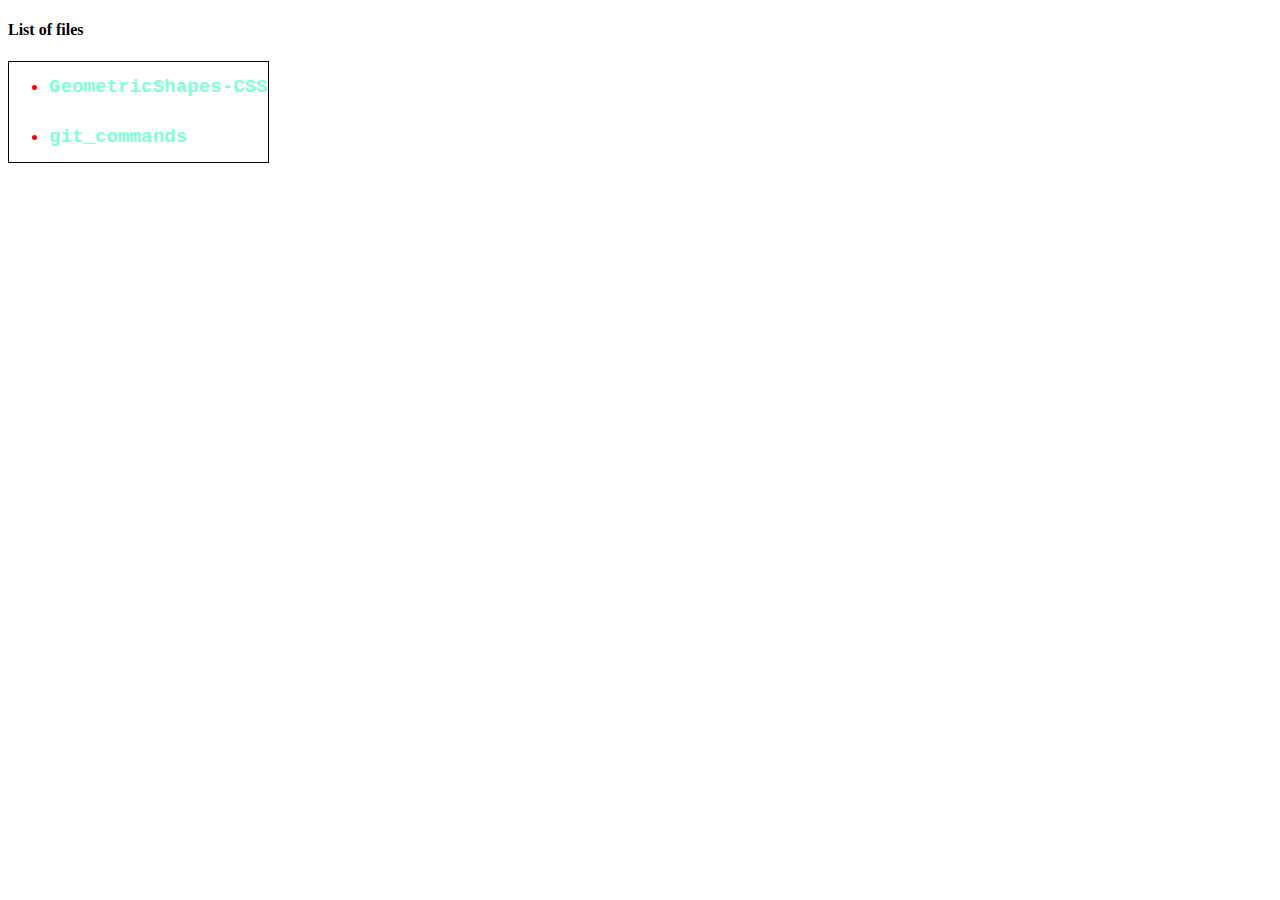
<file: index.html>
<!DOCTYPE html>
<html lang="en">
<head>
    <meta charset="UTF-8">
    <meta http-equiv="X-UA-Compatible" content="IE=edge">
    <meta name="viewport" content="width=device-width, initial-scale=1.0">
    <title>lets start</title>
    <link rel="stylesheet"href="style.css">
</head>
<body>
    <h4>List of files</h4>
    <ul>
        <li><a href="GeometricShapes-CSS/index.html">GeometricShapes-CSS</a></li>
        <li><a href="git_commands/index.html">git_commands</a></li>
    </ul>
</body>
</html>
</file>
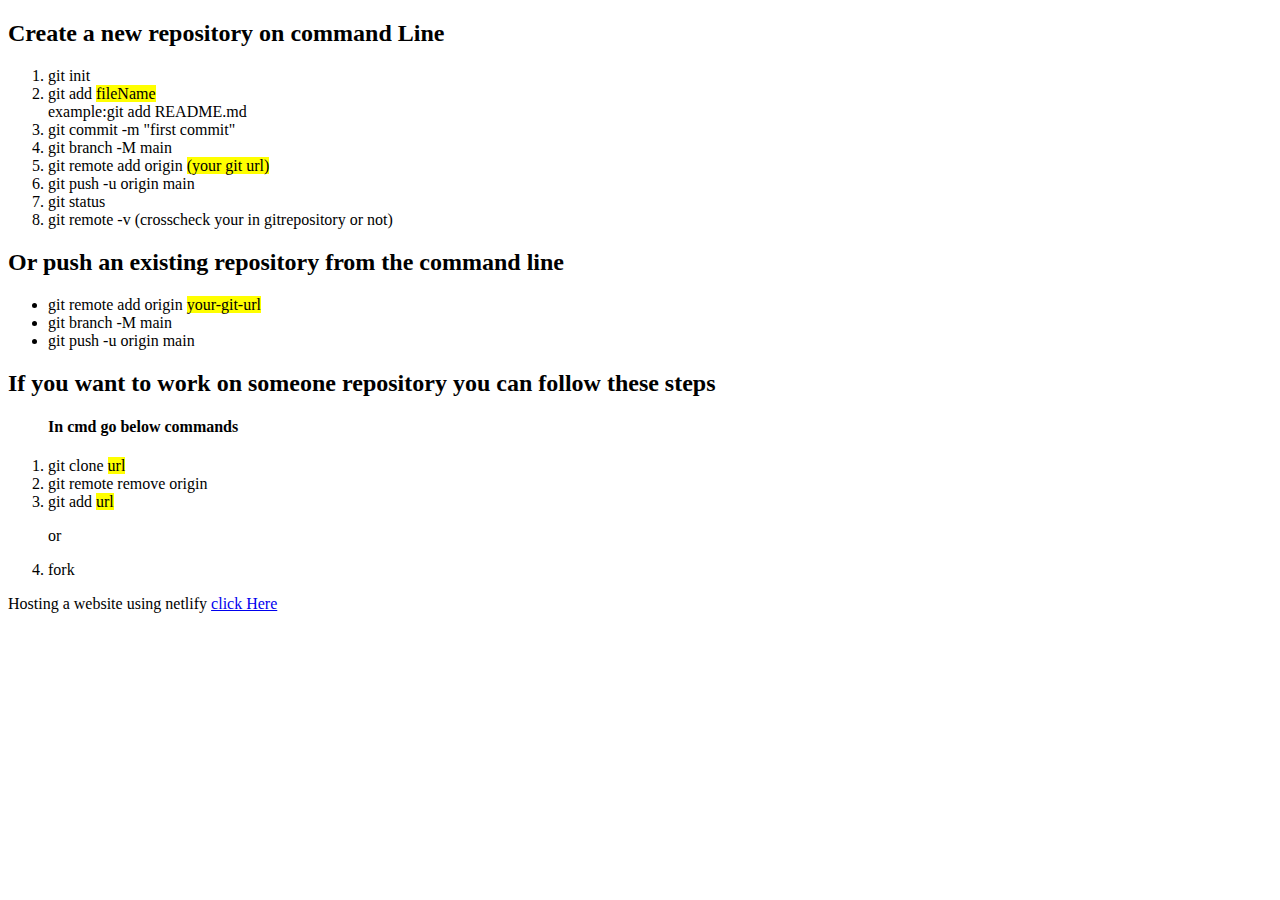
<file: git_commands/index.html>
<!DOCTYPE html>
<html lang="en">
<head>
    <meta charset="UTF-8">
    <meta http-equiv="X-UA-Compatible" content="IE=edge">
    <meta name="viewport" content="width=device-width, initial-scale=1.0">
    <title>Git_commands</title>
</head>
<body>
    <div class="container"id="">
        <h2>Create a new repository on command Line</h2>
        <ol>
        <li>git init</li>
        <li>git add <mark>fileName</mark><br>
            example:git add README.md
        </li>
        <li>git commit -m "first commit"</li>
        <li>git branch -M main</li>
        <li>git remote add origin <mark>(your git url)</mark></li>
        <li>git push -u origin main</li>
        <li>git status</li>
        <li>git remote -v (crosscheck your in gitrepository or not)</li>
        </ol>
    </div>
    <div class="container" id="">
        <h2>Or push an existing repository from the command line</h2>
        <ul>
            <li>git remote add origin <mark>your-git-url</mark></li>
            <li>git branch -M main</li>
            <li>git push -u origin main</li>
        </ul>
    </div>
    <div class="container"id="">
        <h2>If you want to work on someone repository you can follow these steps</h2>
        <ol>
        <h4>In cmd  go below commands</h4>
            <li>git clone <mark>url</mark> </li>
            <li>git remote remove  origin</li>
            <li>git add <mark>url</mark></li>
            <p>or</p>
            <li>fork </li>
        </ol>
    </div>
    <footer>
        Hosting a website using netlify <a href="./create_url.html">click Here</a>
    </footer>
</body>
</html>
</file>
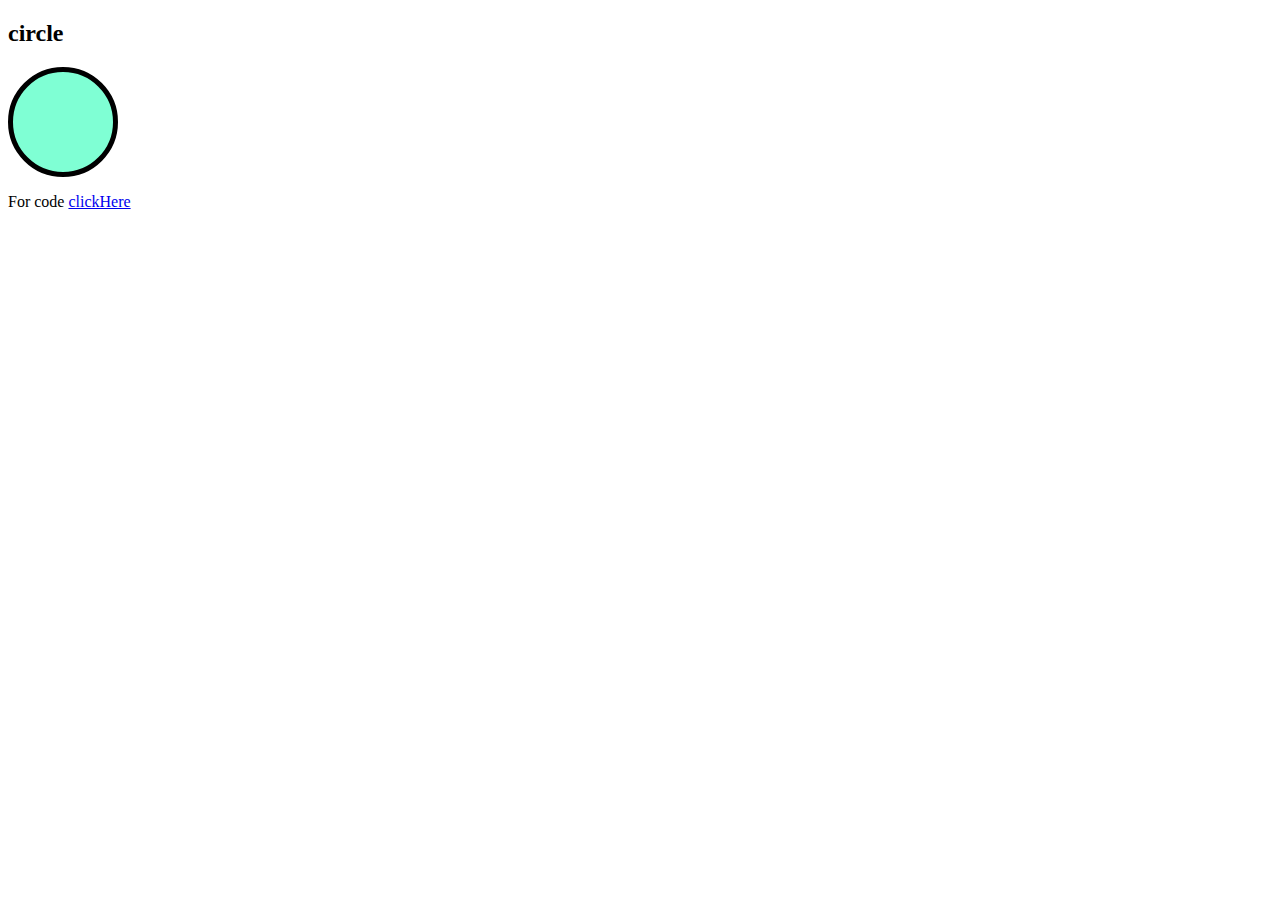
<file: GeometricShapes-CSS/circle/index.html>
<!DOCTYPE html>
<html lang="en">
<head>
    <meta charset="UTF-8">
    <meta http-equiv="X-UA-Compatible" content="IE=edge">
    <meta name="viewport" content="width=device-width, initial-scale=1.0">
    <title>Circle</title>
    <link rel="stylesheet"href="style.css">
</head>
<body>
    <h2>circle</h2>
    <div id="circle"></div>
    <p>For code
        <a href="https://github.com/BISINIGISHIVANI/FrontEnd-Tutorials/tree/main/GeometricShapes-CSS/circle">clickHere</a>
    </p>
    
</body>
</html>
</file>
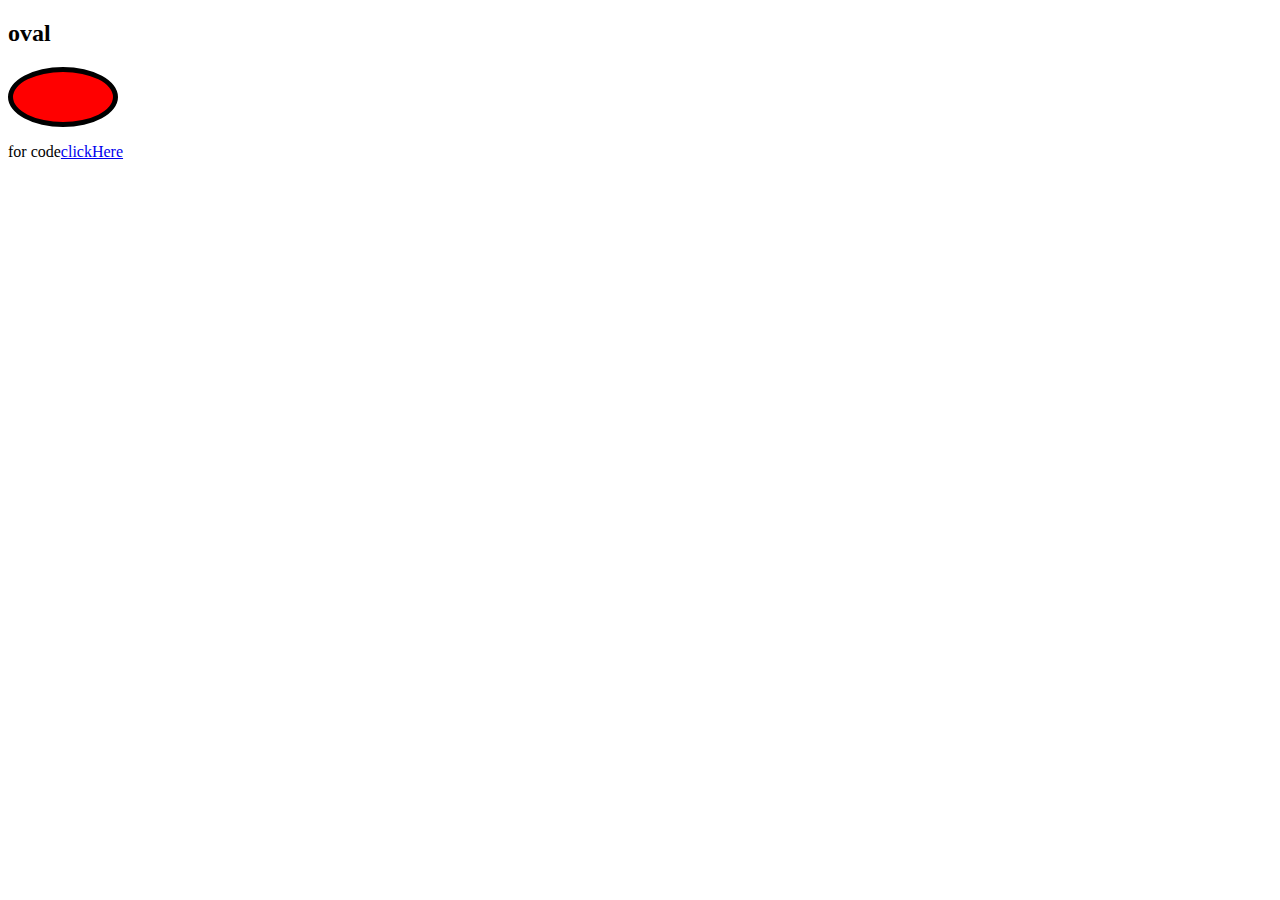
<file: GeometricShapes-CSS/oval/index.html>
<!DOCTYPE html>
<html lang="en">
<head>
    <meta charset="UTF-8">
    <meta http-equiv="X-UA-Compatible" content="IE=edge">
    <meta name="viewport" content="width=device-width, initial-scale=1.0">
    <title>oval</title>
    <link rel="stylesheet"href="style.css">
</head>
<body>
    <h2>oval</h2>
    <div id="oval"></div>
    <p>for code<a href="https://github.com/BISINIGISHIVANI/FrontEnd-Tutorials/tree/main/GeometricShapes-CSS/oval">clickHere</a></p>
</body>
</html>
</file>
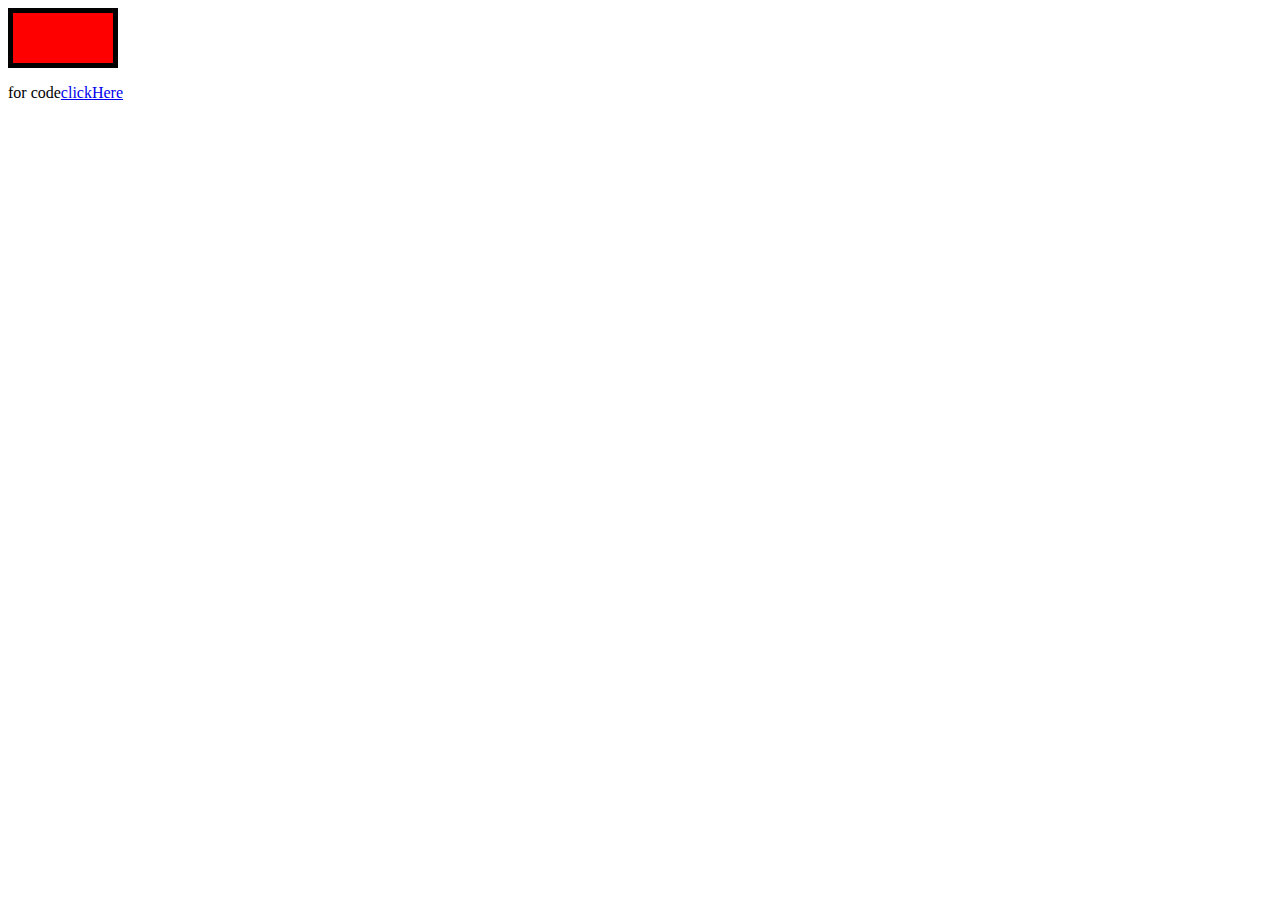
<file: GeometricShapes-CSS/rectangle/index.html>
<!DOCTYPE html>
<html lang="en">
<head>
    <meta charset="UTF-8">
    <meta http-equiv="X-UA-Compatible" content="IE=edge">
    <meta name="viewport" content="width=device-width, initial-scale=1.0">
    <title>rectangle</title>
    <link rel="stylesheet"href="style.css">
</head>
<body>
    <div id="rectangle"></div>
    <p>for code<a href="https://github.com/BISINIGISHIVANI/FrontEnd-Tutorials/tree/main/GeometricShapes-CSS/rectangle">clickHere</a></p>
</body>
</html>
</file>
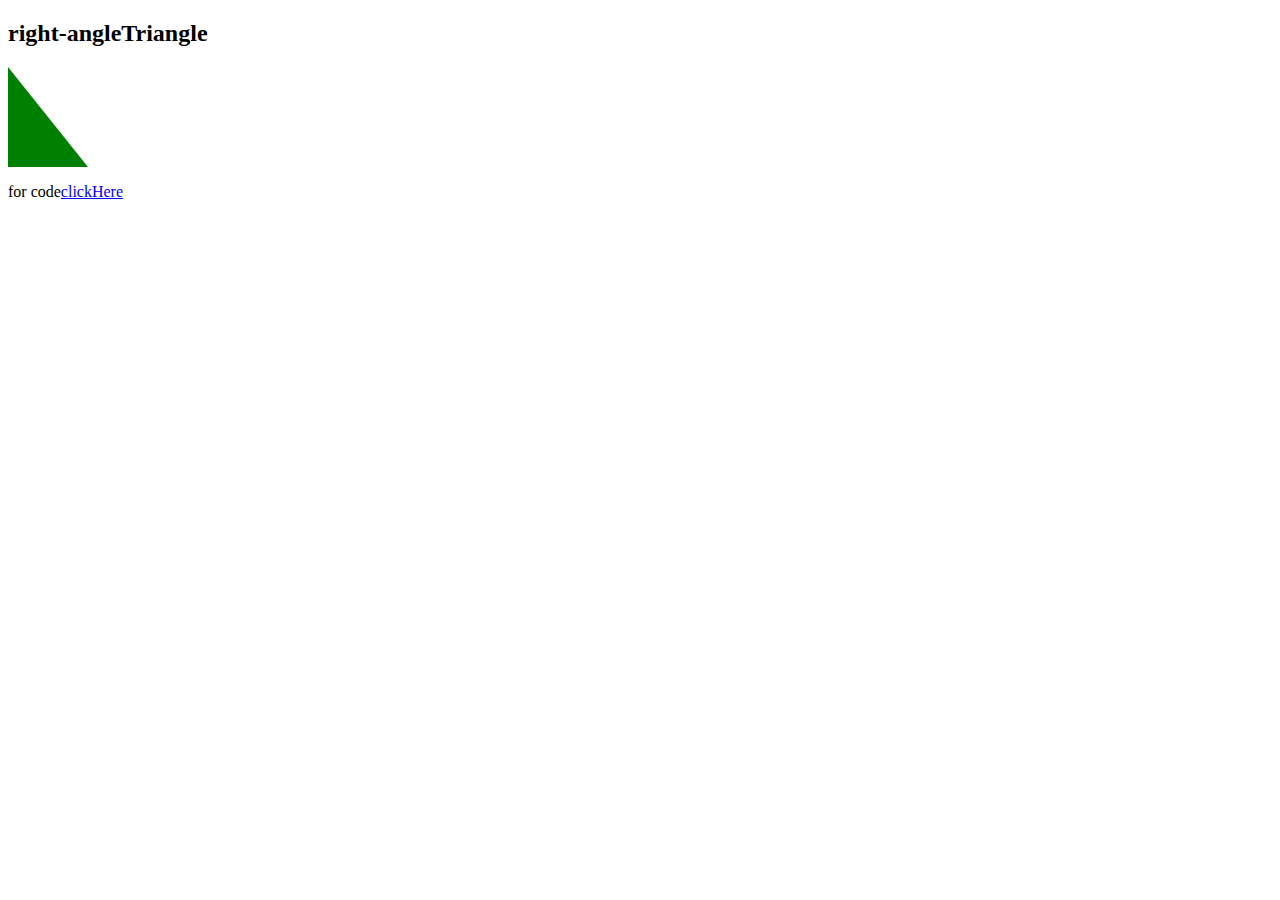
<file: GeometricShapes-CSS/right_angle-triangle/index.html>
<!DOCTYPE html>
<html lang="en">
<head>
    <meta charset="UTF-8">
    <meta http-equiv="X-UA-Compatible" content="IE=edge">
    <meta name="viewport" content="width=device-width, initial-scale=1.0">
    <title>Document</title>
    <link rel="stylesheet"href="style.css">
</head>
<body>
    <h2>right-angleTriangle</h2>
    <div id="right-angleTriangle"></div>
    <p>for code<a href="https://github.com/BISINIGISHIVANI/FrontEnd-Tutorials/tree/main/GeometricShapes-CSS/right_angle-triangle">clickHere</a></p>
</body>
</html>
</file>
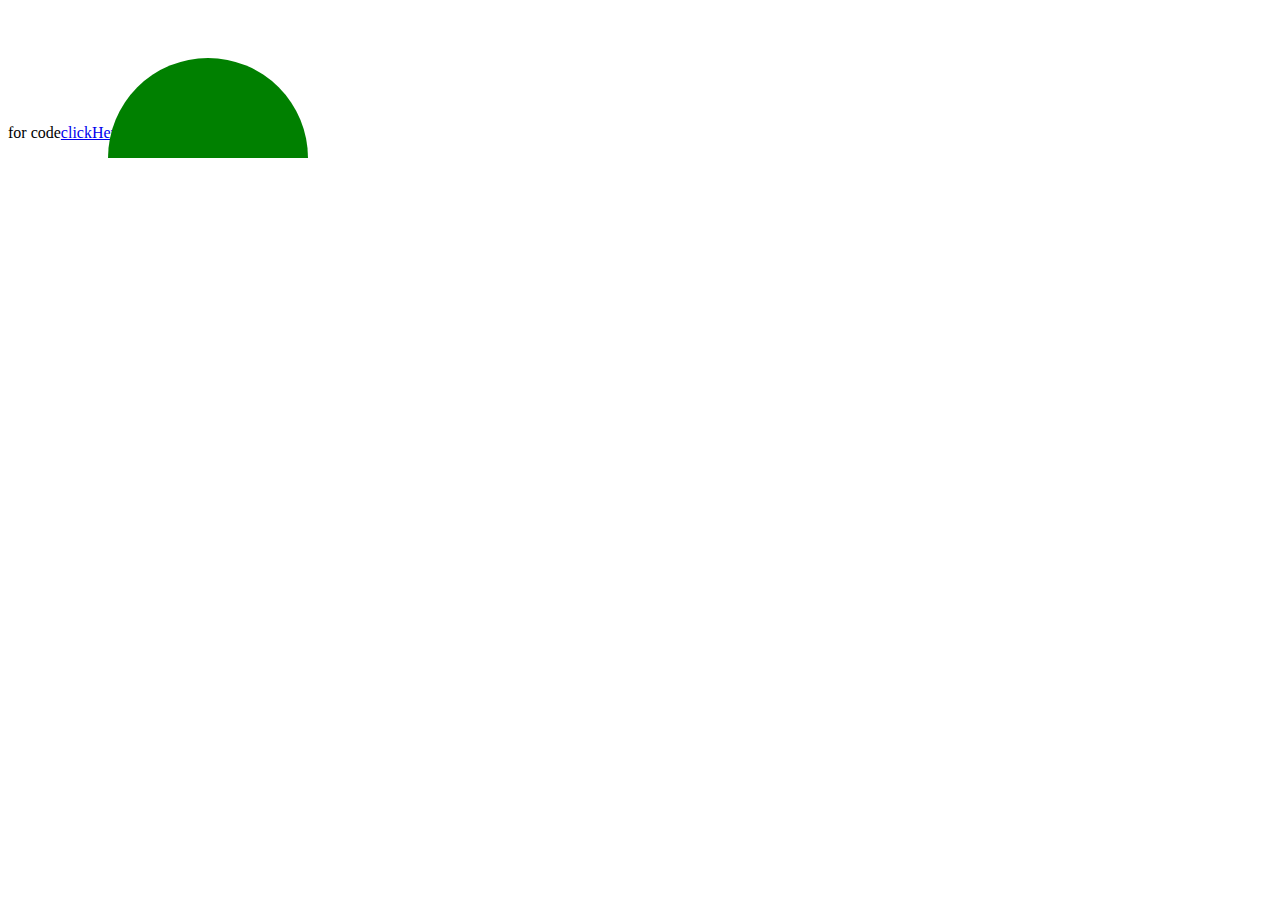
<file: GeometricShapes-CSS/semi_circle/index.html>
<!DOCTYPE html>
<html lang="en">
<head>
    <meta charset="UTF-8">
    <meta http-equiv="X-UA-Compatible" content="IE=edge">
    <meta name="viewport" content="width=device-width, initial-scale=1.0">
    <title>semi_circle</title>
    <link rel="stylesheet" href="style.css">
</head>
<body>
    <div id="semi_circle"></div>
    <p>for code<a href="https://github.com/BISINIGISHIVANI/FrontEnd-Tutorials/tree/main/GeometricShapes-CSS/semi_circle">clickHere</a></p>
</body>
</html>
</file>
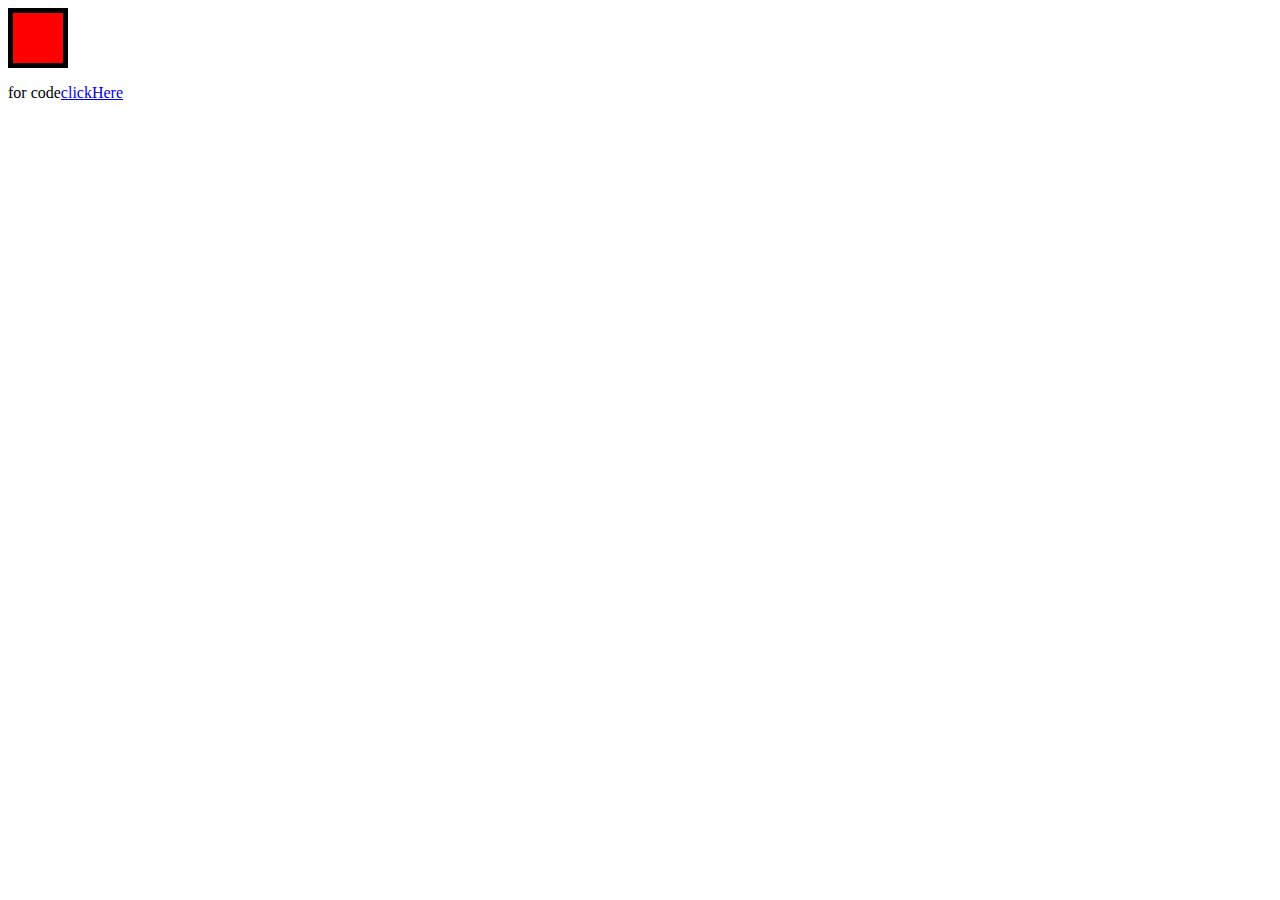
<file: GeometricShapes-CSS/square/index.html>
<!DOCTYPE html>
<html lang="en">
<head>
    <meta charset="UTF-8">
    <meta http-equiv="X-UA-Compatible" content="IE=edge">
    <meta name="viewport" content="width=device-width, initial-scale=1.0">
    <title>square</title>
    <link rel="stylesheet" href="style.css">
</head>
<body>
    <div id="square"></div>
    <p>for code<a href="https://github.com/BISINIGISHIVANI/FrontEnd-Tutorials/tree/main/GeometricShapes-CSS/square">clickHere</a></p>
</body>
</html>
</file>
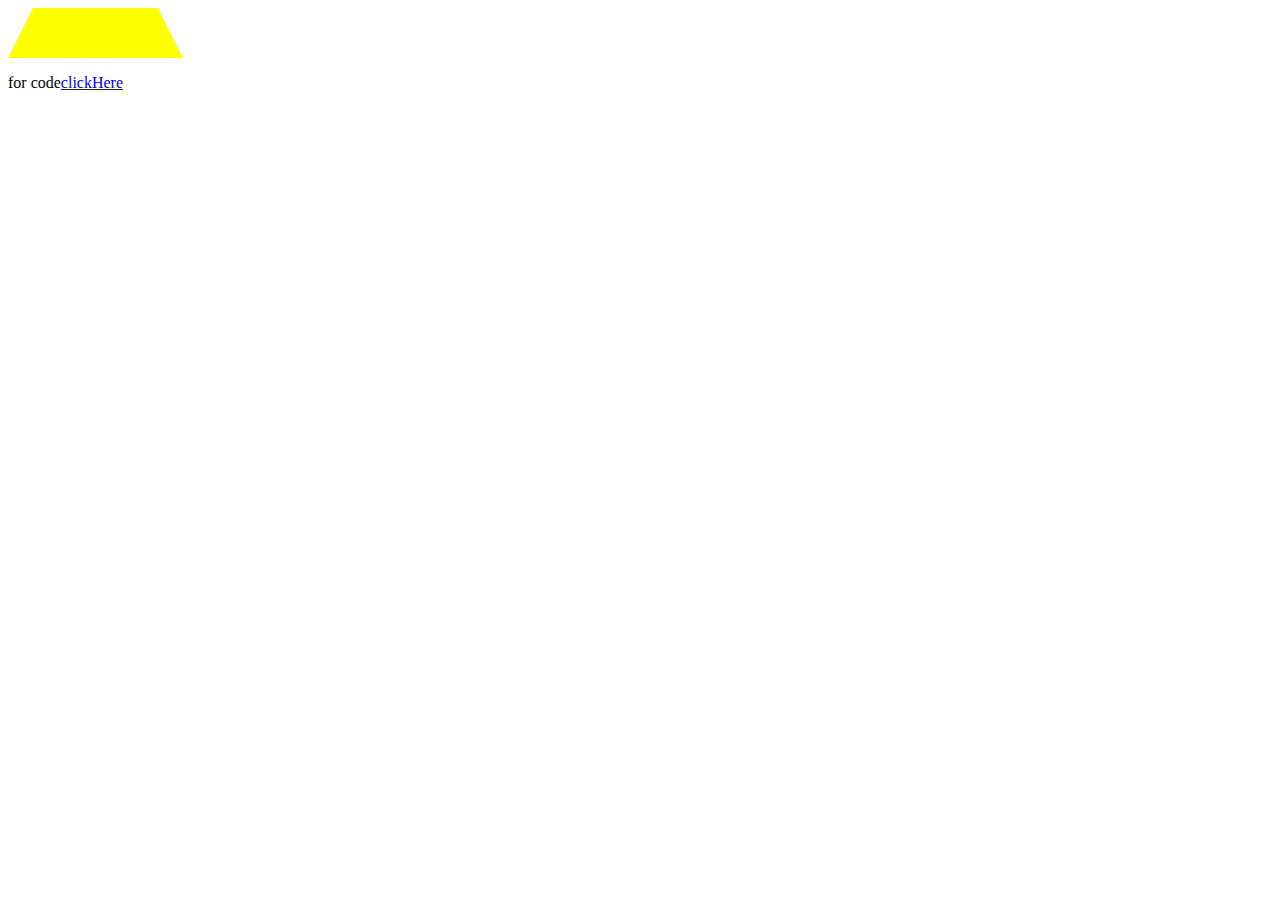
<file: GeometricShapes-CSS/trapezoid/index.html>
<!DOCTYPE html>
<html lang="en">
<head>
    <meta charset="UTF-8">
    <meta http-equiv="X-UA-Compatible" content="IE=edge">
    <meta name="viewport" content="width=device-width, initial-scale=1.0">
    <title>trapezoid</title>
    <link rel="stylesheet" href="style.css">
</head>
<body>
    <div id="trapezoid"></div>
    <p>for code<a href="https://github.com/BISINIGISHIVANI/FrontEnd-Tutorials/tree/main/GeometricShapes-CSS/trapezoid">clickHere</a></p>
</body>
</html>
</file>
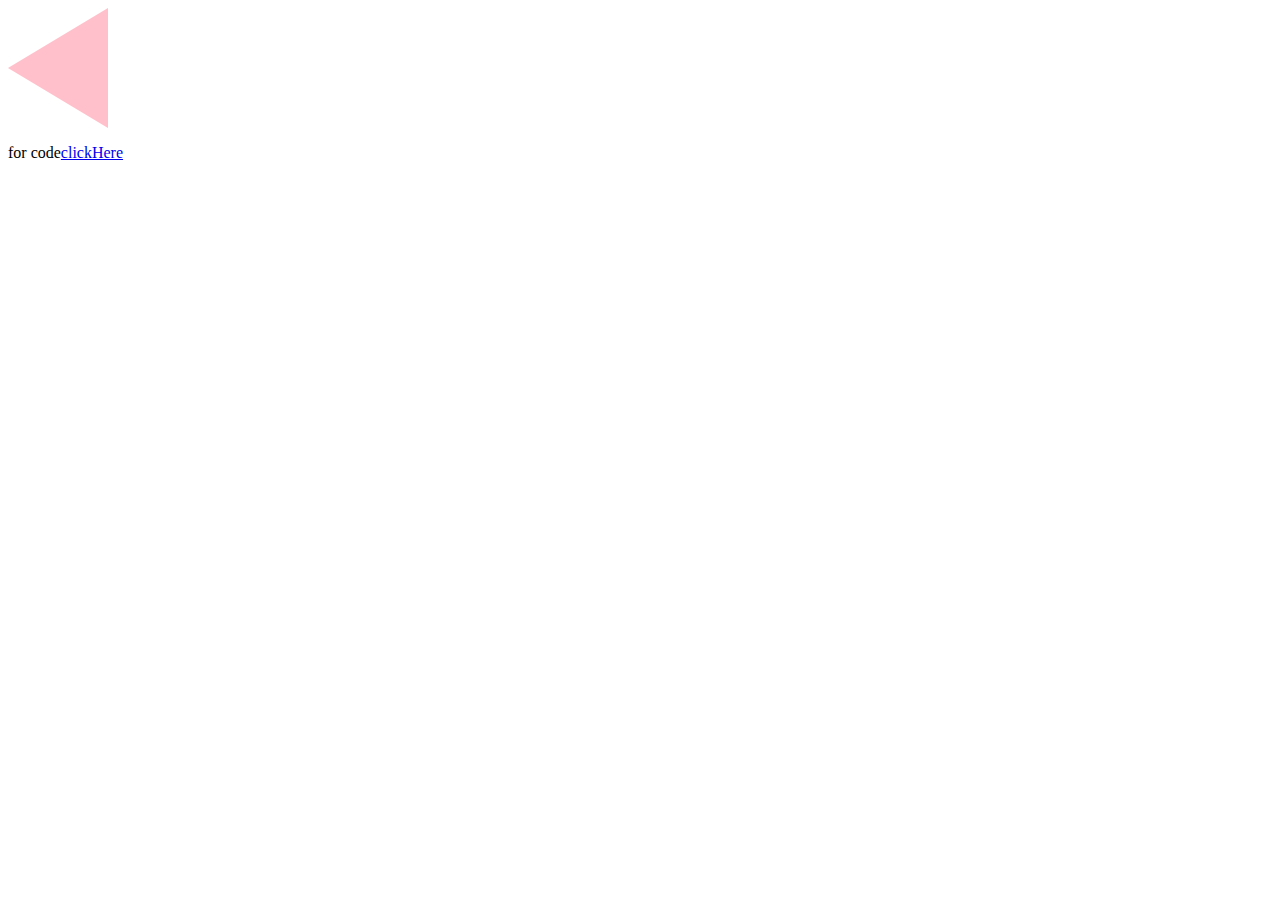
<file: GeometricShapes-CSS/triangle left rotate/index.html>
<!DOCTYPE html>
<html lang="en">
<head>
    <meta charset="UTF-8">
    <meta http-equiv="X-UA-Compatible" content="IE=edge">
    <meta name="viewport" content="width=device-width, initial-scale=1.0">
    <title>triangle_left rotate</title>
    <link rel="stylesheet" href="style.css">
</head>
<body>
    <div id="triangleLeft"></div>
    <p>for code<a href="https://github.com/BISINIGISHIVANI/FrontEnd-Tutorials/tree/main/GeometricShapes-CSS/triangle left rotate">clickHere</a></p>
</body>
</html>
</file>
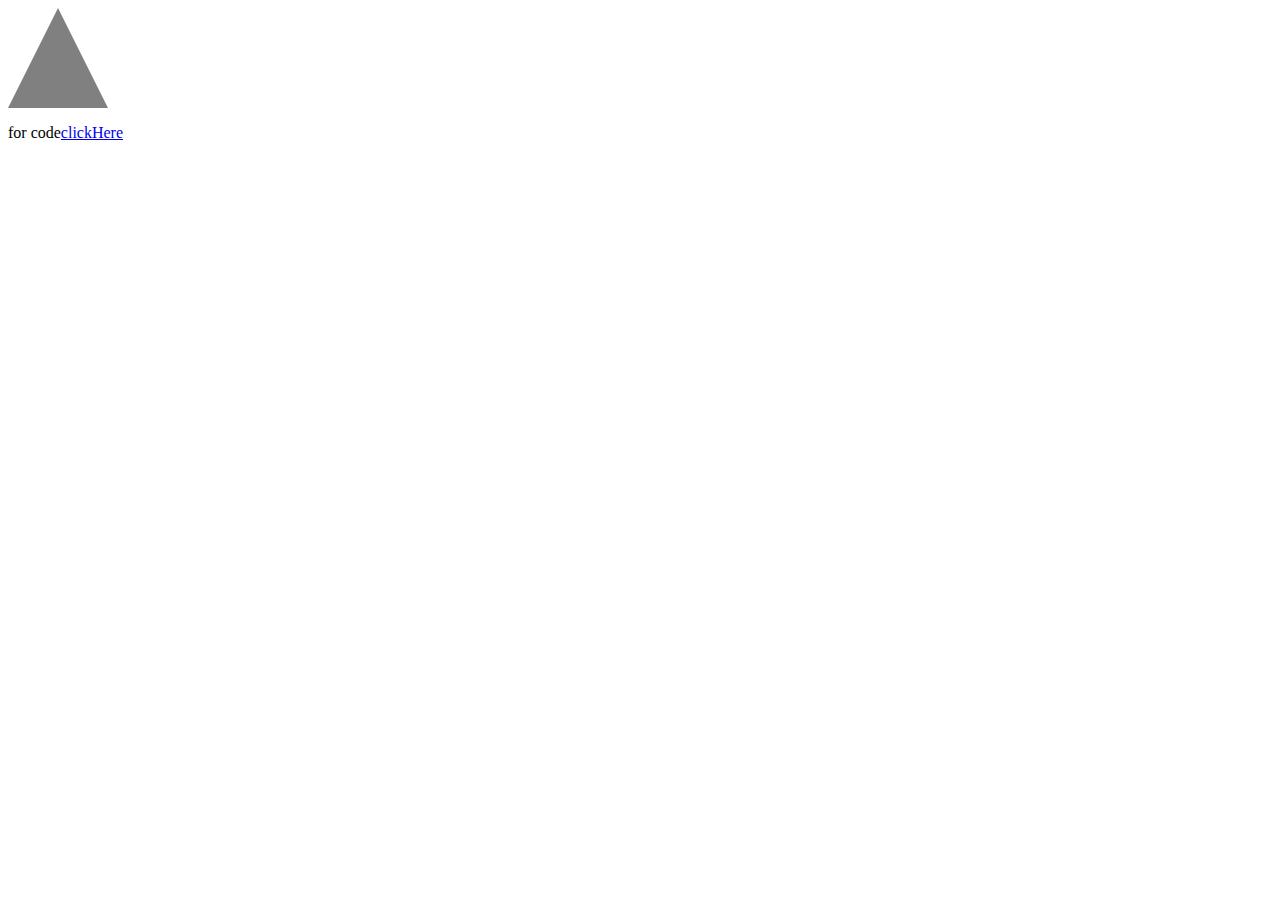
<file: GeometricShapes-CSS/triangle/index.html>
<!DOCTYPE html>
<html lang="en">
<head>
    <meta charset="UTF-8">
    <meta http-equiv="X-UA-Compatible" content="IE=edge">
    <meta name="viewport" content="width=device-width, initial-scale=1.0">
    <title>Triangle</title>
    <link rel="stylesheet" href="styles.css">
</head>
<body>
    <div id="triangle"></div>
    <p>for code<a href="https://github.com/BISINIGISHIVANI/FrontEnd-Tutorials/tree/main/GeometricShapes-CSS/triangle">clickHere</a></p>
</body>
</html>
</file>
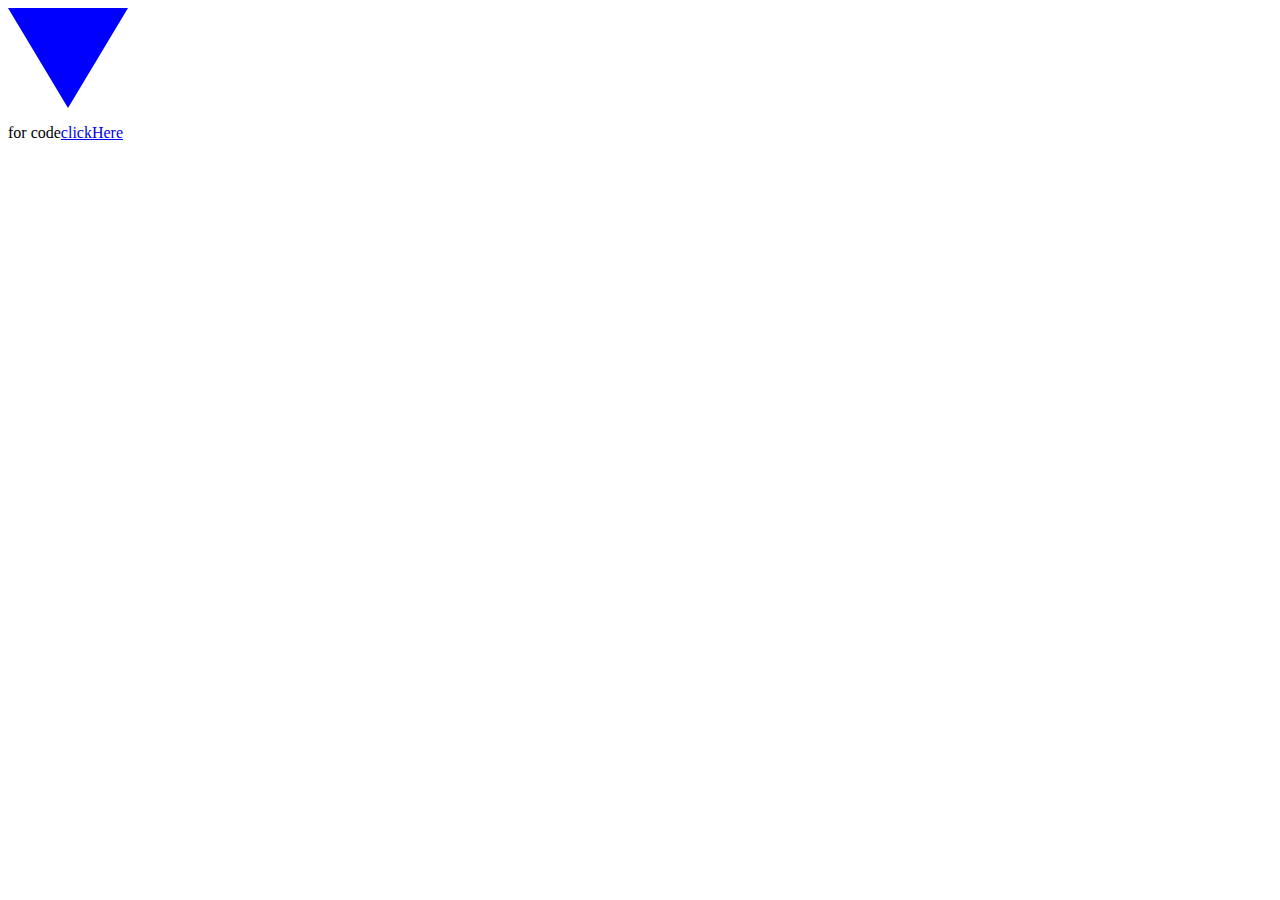
<file: GeometricShapes-CSS/triangle_down/index.html>
<!DOCTYPE html>
<html lang="en">
<head>
    <meta charset="UTF-8">
    <meta http-equiv="X-UA-Compatible" content="IE=edge">
    <meta name="viewport" content="width=device-width, initial-scale=1.0">
    <title>triangle_down</title>
    <link rel="stylesheet" href="style.css">
</head>
<body>
    <div id="triangleDown"></div>
    <p>for code<a href="https://github.com/BISINIGISHIVANI/FrontEnd-Tutorials/tree/main/GeometricShapes-CSS/triangle_down">clickHere</a></p>
</body>
</html>
</file>
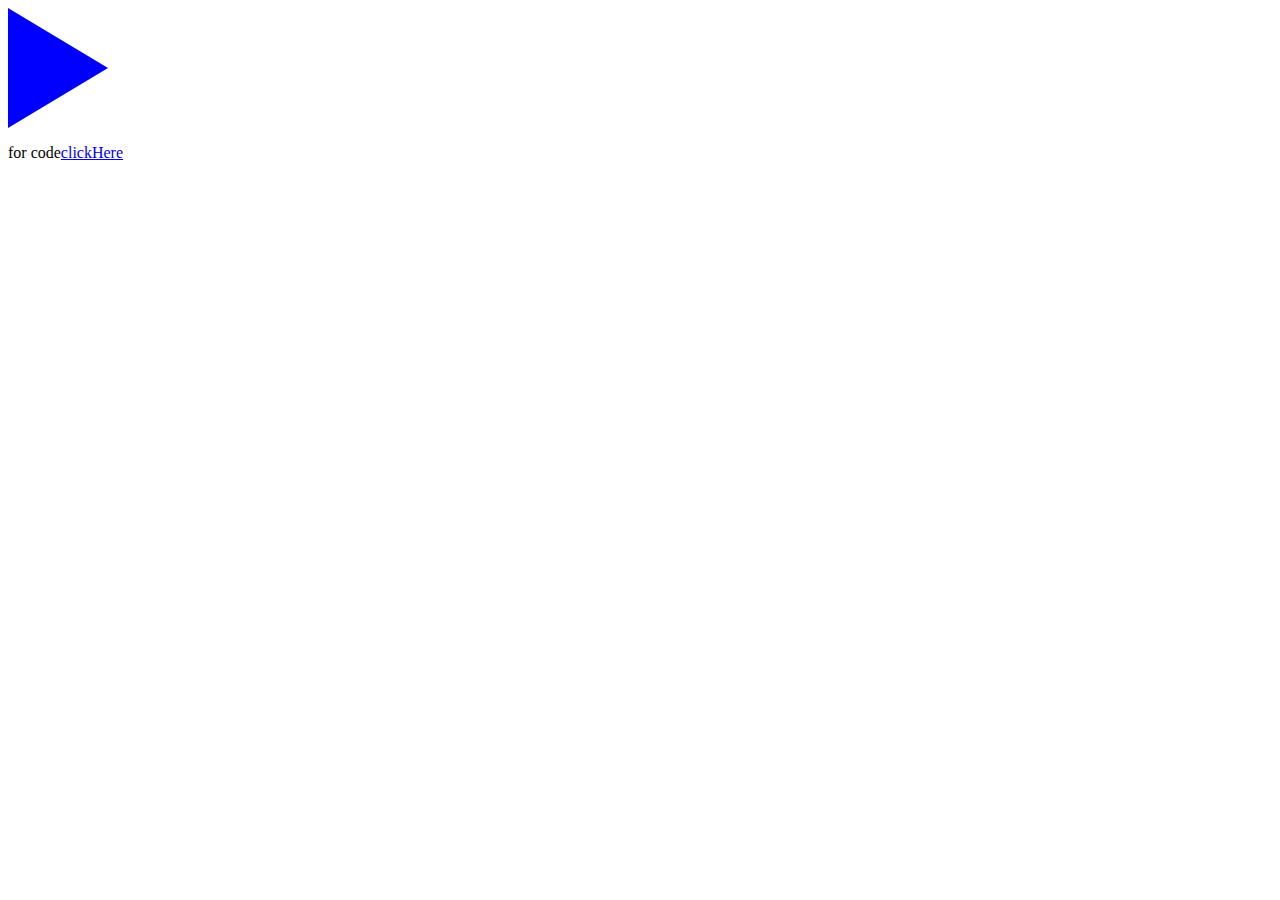
<file: GeometricShapes-CSS/triangle_right rotate/index.html>
<!DOCTYPE html>
<html lang="en">
<head>
    <meta charset="UTF-8">
    <meta http-equiv="X-UA-Compatible" content="IE=edge">
    <meta name="viewport" content="width=device-width, initial-scale=1.0">
    <title>triangle-right</title>
    <link rel="stylesheet" href="style.css">
</head>
<body>
    <div id="triangleRight"></div>
    <p>for code<a href="https://github.com/BISINIGISHIVANI/FrontEnd-Tutorials/tree/main/GeometricShapes-CSS/triangle_right rotate">clickHere</a></p>
</body>
</html>
</file>
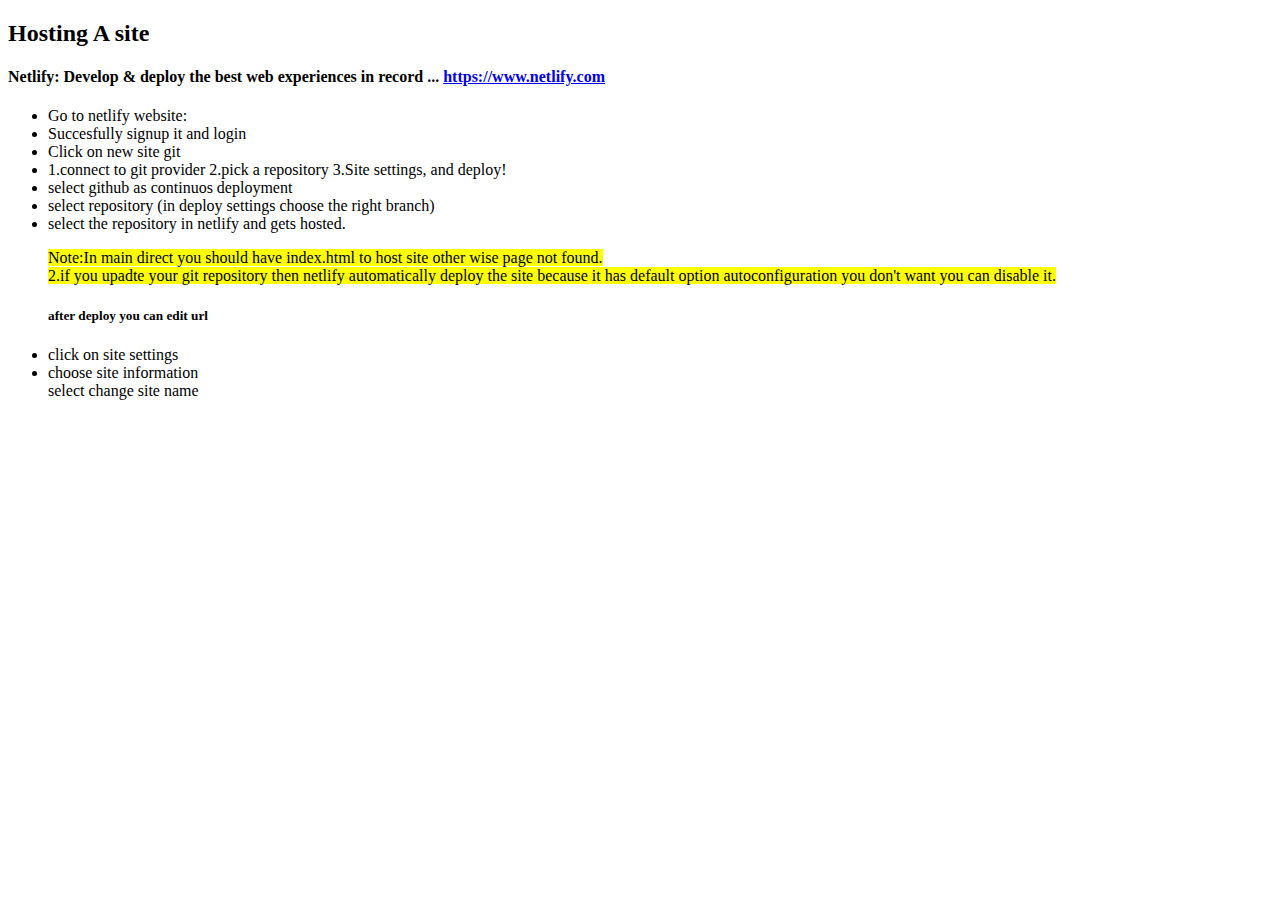
<file: git_commands/create_url.html>
<!DOCTYPE html>
<html lang="en">
<head>
    <meta charset="UTF-8">
    <meta http-equiv="X-UA-Compatible" content="IE=edge">
    <meta name="viewport" content="width=device-width, initial-scale=1.0">
    <title>Hosting website URL</title>
</head>
<body>
    <div class="">
        <h2>Hosting A site</h2>
        <h4>Netlify: Develop & deploy the best web experiences in record ...
           <a href=" https://www.netlify.com">https://www.netlify.com</a> </h4>
        <ul>
            <li>Go to netlify website:</li>
            <li>Succesfully signup it and login</li>
            <li>Click on new site git
                <li>1.connect to git provider

                    2.pick a repository 3.Site settings, and deploy!</li>
            </li>
            <li>select github as continuos deployment</li>
            <li>select repository

                (in deploy settings choose the right branch)</li>
            <li>select the repository in netlify and gets hosted.</li>
            <p><mark>Note:In main direct you should have index.html to host site other wise page not found. <br>2.if you upadte your git repository then netlify automatically deploy the site because it has default option autoconfiguration you don't want you can disable it.</mark></p>
            <h5>after deploy you can edit url</h5>
            <li>click on site settings</li>
            <li>choose site information<br>
                select change site name 
            </li>
        </ul>
    </div>
    
</body>
</html>
</file>
<file: style.css>
ul li{
    color:red;
}
ul li>a{
    text-decoration: none;
    color:aquamarine;
}
ul{
    border: 1px solid black;
    width:fit-content;
    box-sizing: border-box;
    pad: -moz-element();
    font-size: larger;
    font-family: 'Courier New', Courier, monospace;
    font-weight: bold;
    line-height: 50px;

    @media screen and (max-width:600px) {
        background-color:yellow;
        
    }
}
</file>
<file: GeometricShapes-CSS/circle/style.css>
#circle{
    background-color:aquamarine;
    border:5px solid black;
    width:100px;
    height:100px;
    border-radius:50%;
}
</file>
<file: GeometricShapes-CSS/oval/style.css>
#oval{
    background-color:red;
    border:5px solid black;
    width:100px;
    height:50px;
    border-radius:50%;
  }
</file>
<file: GeometricShapes-CSS/rectangle/style.css>
#rectangle{
    background-color:red;
    border:5px solid black;
    width:100px;
    height:50px;
  }
</file>
<file: GeometricShapes-CSS/right_angle-triangle/style.css>
#right-angleTriangle{
    width:0px;
    height:0px;
    border-bottom:100px solid green;
    border-right:80px solid transparent;
  }
</file>
<file: GeometricShapes-CSS/semi_circle/style.css>
#semi_circle{
transform:translate(50%, 50%);
            height: 100px;
            width: 200px;
            border-radius: 150px 150px 0 0;
            background-color: green;
}
</file>
<file: GeometricShapes-CSS/square/style.css>
#square{
    background-color:red;
    border:5px solid black;
    width:50px;
    height:50px;
  }
</file>
<file: GeometricShapes-CSS/trapezoid/style.css>
#trapezoid{
    height:0px;
    width:125px;
    border-bottom:50px solid yellow;
    border-left:25px solid transparent;
    border-right:25px solid transparent;
  }
</file>
<file: GeometricShapes-CSS/triangle left rotate/style.css>
#triangleLeft{
    width:0px;
    height:0px;
    border-bottom:60px solid transparent;
    border-top:60px solid transparent;
    border-right:100px solid pink;
  }
</file>
<file: GeometricShapes-CSS/triangle/styles.css>
#triangle{
    width:0px;
  height:0px;
  border-bottom:100px solid gray;
  border-right:50px solid transparent;
  border-left:50px solid transparent;
}
</file>
<file: GeometricShapes-CSS/triangle_down/style.css>
#triangleDown{
    width:0px;
    height:0px;
    border-left:60px solid transparent;
    border-right:60px solid transparent;
    border-top:100px solid blue;
  }
</file>
<file: GeometricShapes-CSS/triangle_right rotate/style.css>
#triangleRight{
    width:0px;
    height:0px;
    border-top:60px solid transparent;
    border-bottom:60px solid transparent;
    border-left:100px solid blue;
  }
</file>
